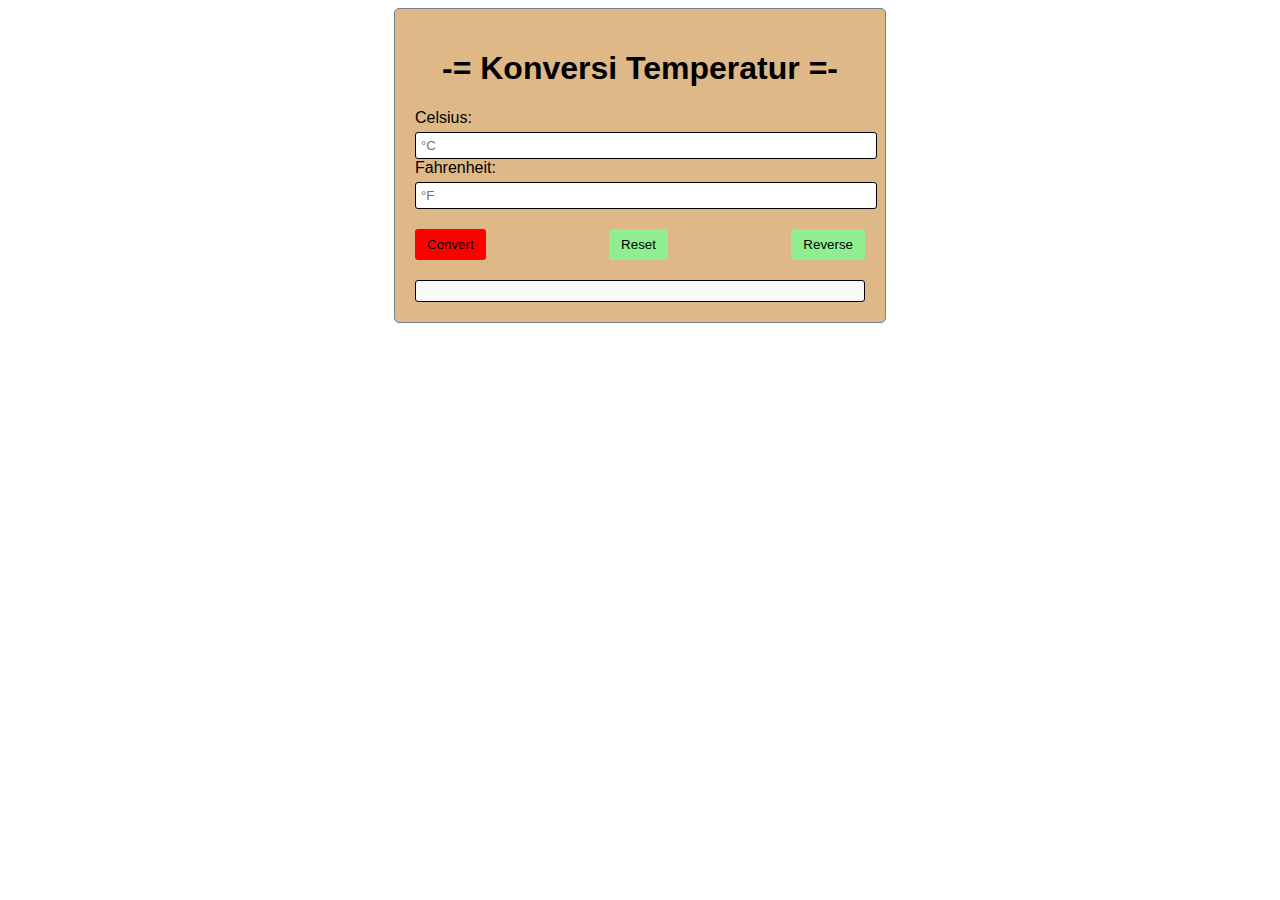
<file: index.html>
<!DOCTYPE html>
<html lang="en">
    <head>
        <meta charset="UTF-8">
        <meta name="viewport" content="width=device-width, initial-scale=1.0">
        <link rel="stylesheet" href="css/style.css">
        <title>Konversi Temperatur</title>
    </head>
    <body>
        <div class="container">
        <h1>-= Konversi Temperatur =-</h1>
        <label for="celsius">Celsius:</label>
        <input type="number" id="celsius" placeholder="°C">
    
        <label for="fahrenheit">Fahrenheit:</label>
        <input type="number" id="fahrenheit" placeholder="°F">
    
        <div class="btn-container">
            <button id="convertBtn" disabled>Convert</button>
            <button id="resetBtn">Reset</button>
            <button id="reverseBtn">Reverse</button>
        </div>
    
        <div class="explanation" id="explanation"></div>
        </div>
        <script src="js/script.js"></script>
    </body>    
</html>
</file>
<file: css/style.css>
body {
    font-family: 'Segoe UI', Tahoma, Geneva, Verdana, sans-serif;
}
.container {
    max-width: 450px;
    margin: 0 auto;
    padding: 20px;
    background-color: burlywood;
    border: 1px solid slategray;
    border-radius: 5px;
}
h1 {
    text-align: center;
}
label {
    display: block;
    margin-bottom: 5px;
}
input[type="number"] {
    width: 100%;
    padding: 5px;
    border-radius: 3px;
    border: 1px solid black;
}
textarea {
    width: 100%;
    height: 80px;
    padding: 5px;
    border-radius: 3px;
    border: 1px solid black;
    resize: vertical;
}
.btn-container {
    margin-top: 20px;
    display: flex;
    justify-content: space-between;
}
button {
    padding: 8px 12px;
    background-color: lightgreen;
    color: black;
    border: none;
    border-radius: 3px;
    cursor: pointer;
}
button:disabled {
    background-color: red;
    cursor: not-allowed;
}
.explanation {
    display: flex;
    justify-content: center;
    margin-top: 20px;
    padding: 10px;
    background-color: #f9f9f9;
    border: 1px solid black;
    border-radius: 3px;
    font-size: 14px;
    line-height: 1.4;
}
</file>
